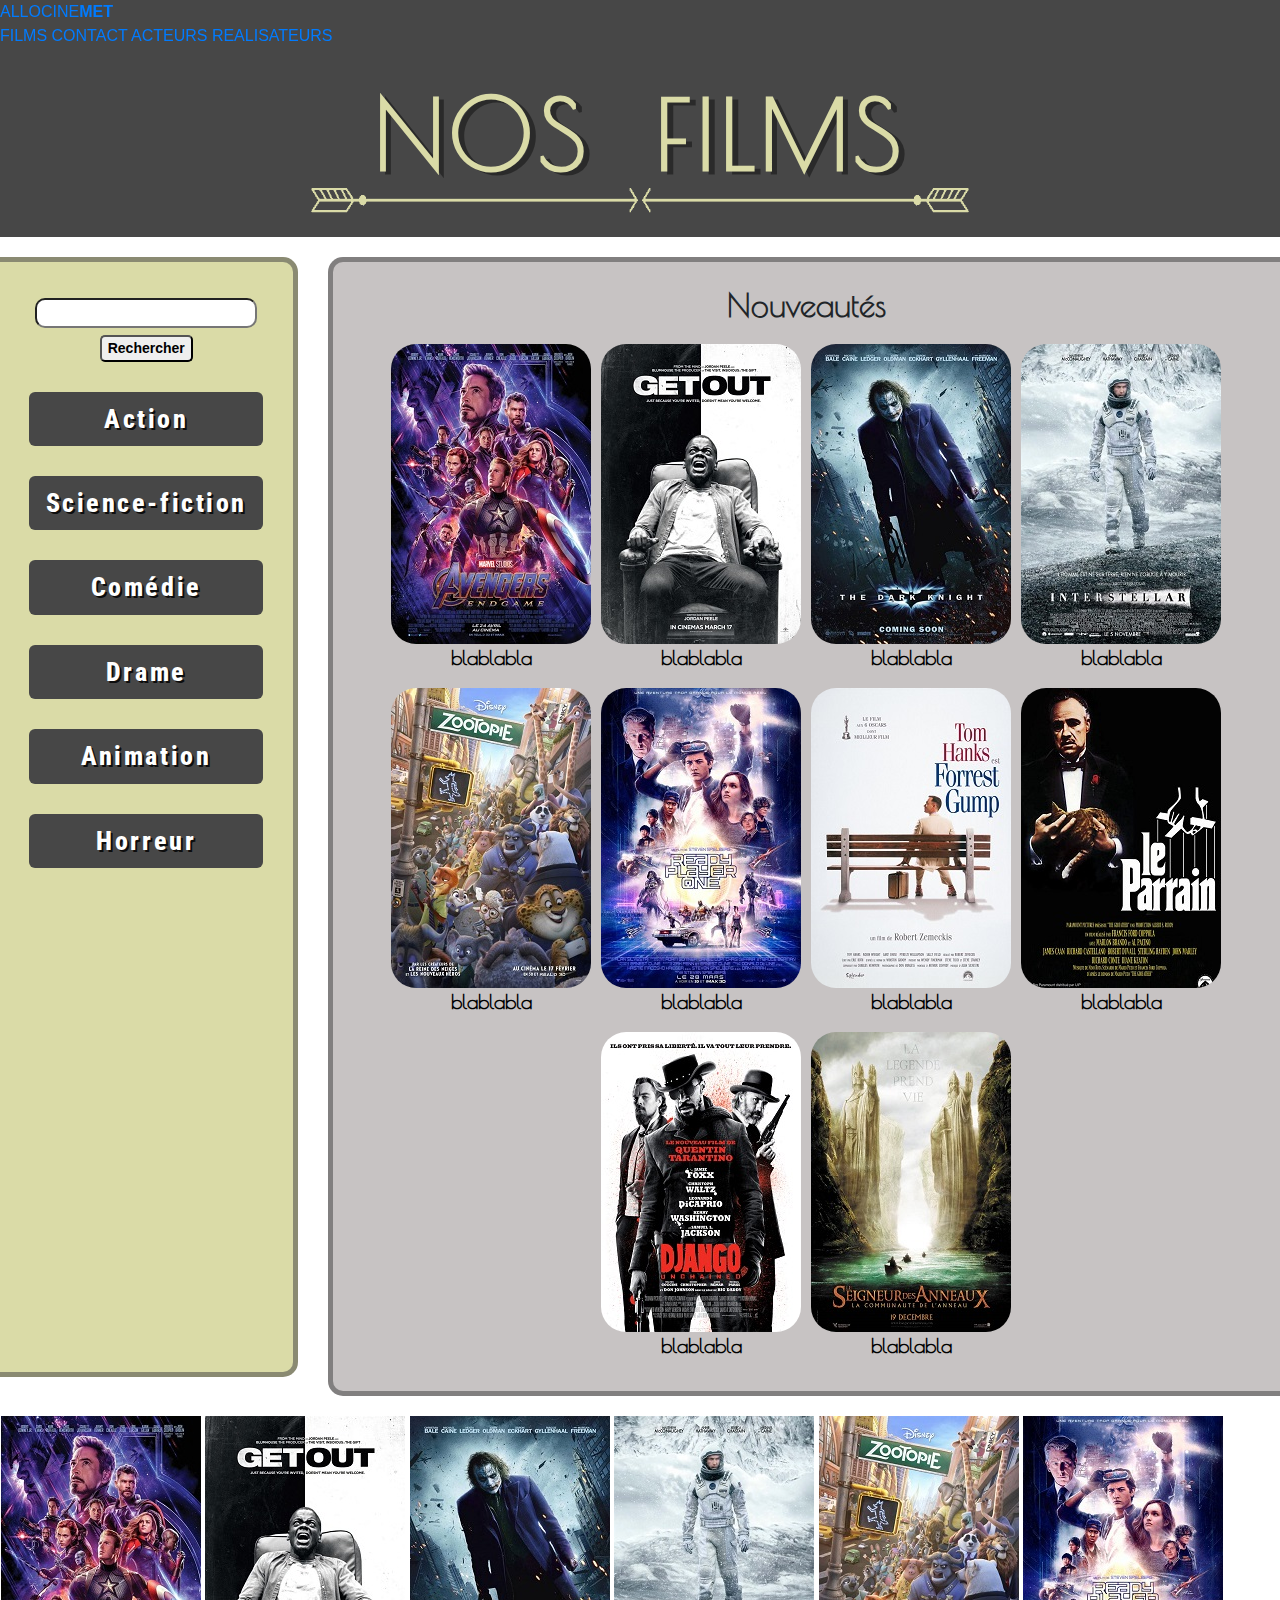
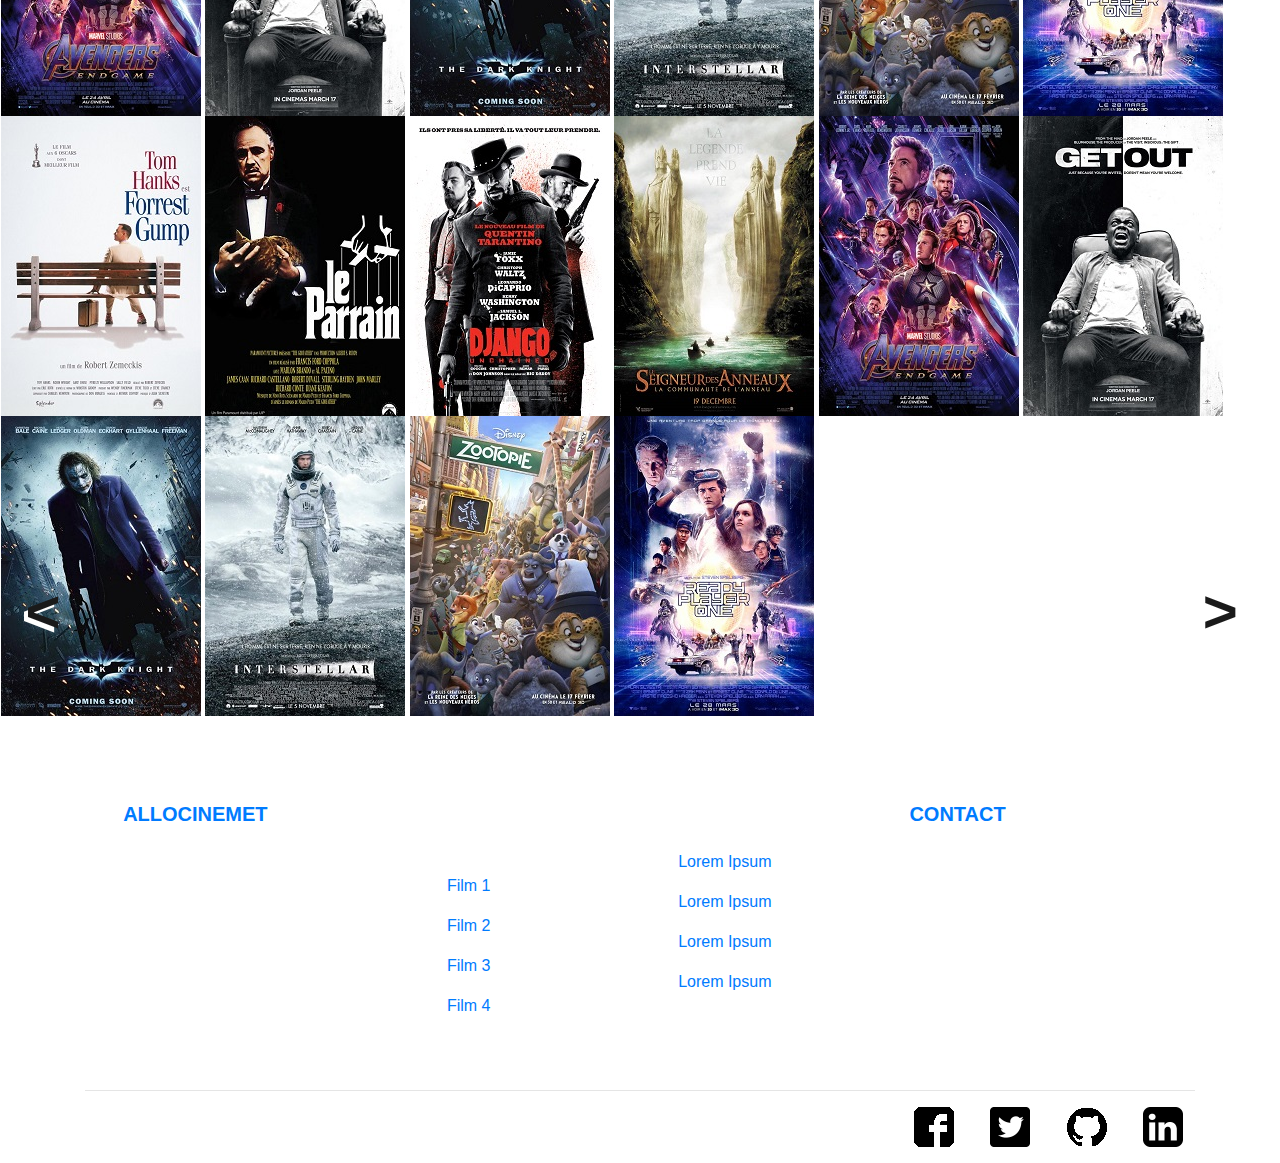
<file: allo_films.html>
<!DOCTYPE html>
<html lang="en">

<head>
    <meta charset="UTF-8">
    <meta name="viewport" content="width=device-width, initial-scale=1.0">
    <meta http-equiv="X-UA-Compatible" content="ie=edge">
    <title>Document</title>
    <link href="https://fonts.googleapis.com/css?family=Poiret+One" rel="stylesheet">
    <link href="https://fonts.googleapis.com/css?family=Roboto+Condensed" rel="stylesheet">
    <link src="css/animate.css" rel="stylesheet">
    <link rel="stylesheet" href="https://stackpath.bootstrapcdn.com/bootstrap/4.3.1/css/bootstrap.min.css"
        integrity="sha384-ggOyR0iXCbMQv3Xipma34MD+dH/1fQ784/j6cY/iJTQUOhcWr7x9JvoRxT2MZw1T" crossorigin="anonymous">
    <link rel="stylesheet" href="css/allo_films.css">
    <link rel="stylesheet" href="css/animate.css">

</head>

<body>

    <!--//////////////////////////////  NAVBAR  \\\\\\\\\\\\\\\\\\\\\\\\\\\\\\\\\\\\\\\\-->

    <header id="haut">
        <nav class="fixed-top" id="link_nav">
            <a href="index.html" id="logo">ALLOCINE<strong>MET</strong></a>
            <div id="Navbar">
                <a class="liens" href="allo_films.html">FILMS </a>
                <a class="liens" href="contact.html">CONTACT </a>
                <a class="liens" href="acteur.html">ACTEURS </a>
                <a class="liens" href="realisateur.html">REALISATEURS </a>
            </div>
            <div class="m-nav-toggle">
                <span class="m-toggle-icon"></span>
            </div>
        </nav>
    </header>

    <!--//////////////////////////////  HEADER  \\\\\\\\\\\\\\\\\\\\\\\\\\\\\\\\\\\\\\\\-->

    <div class="header_films">
        <h1>NOS FILMS</h1>
        <div class="ligne">
            <img class="ligne_g fadeInLeft animated" src="img/ligne_g.png">
            <img class="ligne_d fadeInRight animated" src="img/ligne_d.png">
        </div>
    </div>

    <!--//////////////////////////////  LISTE GAUCHE  \\\\\\\\\\\\\\\\\\\\\\\\\\\\\\\\\\\\\\\\-->

    <div class="row nopadding" id="liste_films">
        <div class="col-lg-3 col-md-4 col-sm-4">
            <div class="menu_films">
                <ul id="menu-accordeon">
                    <input type="search" id="site-search" name="q" aria-label="Search through site content">

                    <button>Rechercher</button>

                    <li><a href="#" class="collapsible">Action</a>
                        <ul>
                            <li><a href="#">Top 2019</a></li>
                            <li><a href="#">Meilleurs films</a></li>
                            <li><a href="#">Box office</a></li>
                            <li><a href="#">Tous les films</a></li>
                        </ul>
                    </li>
                    <li><a href="#" class="collapsible">Science-fiction</a>
                        <ul>
                            <li><a href="#">Top 2019</a></li>
                            <li><a href="#">Meilleurs films</a></li>
                            <li><a href="#">Box office</a></li>
                            <li><a href="#">Tous les films</a></li>
                        </ul>
                    </li>
                    <li><a href="#" class="collapsible">Comédie</a>
                        <ul>
                            <li><a href="#">Top 2019</a></li>
                            <li><a href="#">Meilleurs films</a></li>
                            <li><a href="#">Box office</a></li>
                            <li><a href="#">Tous les films</a></li>
                        </ul>
                    </li>
                    <li><a href="#" class="collapsible">Drame</a>
                        <ul>
                            <li><a href="#">Top 2019</a></li>
                            <li><a href="#">Meilleurs films</a></li>
                            <li><a href="#">Box office</a></li>
                            <li><a href="#">Tous les films</a></li>
                        </ul>
                    </li>
                    <li><a href="#" class="collapsible">Animation</a>
                        <ul>
                            <li><a href="#">Top 2019</a></li>
                            <li><a href="#">Meilleurs films</a></li>
                            <li><a href="#">Box office</a></li>
                            <li><a href="#">Tous les films</a></li>
                        </ul>
                    </li>
                    <li><a href="#" class="collapsible">Horreur</a>
                        <ul>
                            <li><a href="#">Top 2019</a></li>
                            <li><a href="#">Meilleurs films</a></li>
                            <li><a href="#">Box office</a></li>
                            <li><a href="#">Tous les films</a></li>
                        </ul>
                    </li>
                </ul>
            </div>

            <!--//////////////////////////////  LISTE GAUCHE POUR SMARTPHONE  \\\\\\\\\\\\\\\\\\\\\\\\\\\\\\\\\\\\\\\\-->

            <div class="menu_films_portable">
                <ul id="menu-accordeon">
                    <input type="search" id="site-search" name="q" aria-label="Search through site content">
                    <button>Rechercher</button>
                    <li><a href="#" class="collapsible">Films</a>
                        <ul>
                            <li><a href="#" class="collapsible">Action</a>

                            </li>
                            <li><a href="#" class="collapsible">Science-fiction</a>

                            </li>
                            <li><a href="#" class="collapsible">Comédie</a>

                            </li>
                            <li><a href="#" class="collapsible">Drame</a>

                            </li>
                            <li><a href="#" class="collapsible">Animation</a>

                            </li>
                            <li><a href="#" class="collapsible">Horreur</a>

                            </li>
                        </ul>
                    </li>
                </ul>
            </div>
        </div>

        <!--//////////////////////////////  MINIATURES FILMS DROITE  \\\\\\\\\\\\\\\\\\\\\\\\\\\\\\\\\\\\\\\\-->

        <div class="col-lg-9 col-md-8 col-sm-8">
            <div class="liens_films fadeInUp animated">
                <div class="titre"> Nouveautés </div><br />
                <a href="content.html"><img class="effect " src="img/1.jpg" id="action">
                    <p>blablabla</p>
                </a>
                <a href="content.html"><img class="effect " src="img/2.jpg" id="science-fiction">
                    <p>blablabla</p>
                </a>
                <a href="content.html"><img class="effect " src="img/3.jpg" id="horreur">
                    <p>blablabla</p>
                </a>
                <a href="content.html"><img class="effect " src="img/4.jpg" id="action">
                    <p>blablabla</p>
                </a>
                <a href="content.html"><img class="effect " src="img/5.jpg" id="science-fiction">
                    <p>blablabla</p>
                </a>
                <a href="content.html"><img class="effect " src="img/6.jpg" id="horreur">
                    <p>blablabla</p>
                </a>
                <a href="content.html"><img class="effect " src="img/7.jpg" id="action">
                    <p>blablabla</p>
                </a>
                <a href="content.html"><img class="effect " src="img/8.jpg" id="science-fiction">
                    <p>blablabla</p>
                </a>
                <a href="content.html"><img class="effect " src="img/9.jpg" id="horreur">
                    <p>blablabla</p>
                </a>
                <a href="content.html"><img class="effect " src="img/10.jpg" id="action">
                    <p>blablabla</p>
                </a>
            </div>
        </div>

        <!--//////////////////////////////  CAROUSEL SIEMA  \\\\\\\\\\\\\\\\\\\\\\\\\\\\\\\\\\\\\\\\-->

        <div class="siema">
            <img src="img/1.jpg">
            <img src="img/2.jpg">
            <img src="img/3.jpg">
            <img src="img/4.jpg">
            <img src="img/5.jpg">
            <img src="img/6.jpg">
            <img src="img/7.jpg">
            <img src="img/8.jpg">
            <img src="img/9.jpg">
            <img src="img/10.jpg">
            <img src="img/1.jpg">
            <img src="img/2.jpg">
            <img src="img/3.jpg">
            <img src="img/4.jpg">
            <img src="img/5.jpg">
            <img src="img/6.jpg">
        </div>

        <button class="prev">
            <p>
                <</p> </button> <button class="next">
                    <p>></p>
        </button>
    </div>

    <!--            APPARITION IMAGE SELON SCROLL 
    <script src="https://cdnjs.cloudflare.com/ajax/libs/gsap/2.1.2/TweenMax.min.js"></script>
    <script>
var derniere_position_de_scroll_connue = 0;
function faireQuelqueChose(position_scroll) {
  // faire quelque chose avec la position du scroll
}
window.addEventListener(function(e) {
           //     TweenMax.to('.liens_films', 4, {y: -800, ease: Elastic.easeOut.config(0.5, 0.2) });
                TweenLite.to('.liens_films', 0.8, {delay: 1, ease: Power1.easeOut, y: -800, opacity: 1 });
            })
        
        </script>
        -->


    <!--//////////////////////////////  FOOTER  \\\\\\\\\\\\\\\\\\\\\\\\\\\\\\\\\\\\\\\\-->

    <footer id="footer" class="page-footer font-small text-white mdb-color pt-4">

        <!-- Footer Links -->
        <div class="container text-center text-md-left ">

            <!-- Footer links -->
            <div class="row text-center text-md-left mt-3 pb-3 mx-auto">

                <!-- Grid column -->
                <div class="col-sm-12 col-md-3 col-lg-3 col-xl-3 mx-auto mt-3">
                    <h5 class=" text-uppercase mb-4  font-weight-bold text-white"><a href="index.html"> AllocineMET</a>
                    </h5>
                    <p>Lorem ipsum dolor sit amet, consectetur adipiscing elit, sed do eiusmod tempor incididunt ut
                        labore et dolore magna aliqua. Ut enim ad minim veniam,
                        quis nostrud exercitation ullamco laboris nisi ut aliquip ex ea commodo consequat.</p>
                </div>
                <!-- Grid column -->

                <hr class="w-100 clearfix d-md-none">

                <!-- Grid column -->
                <div class="col-sm-3 col-md-2 col-lg-2 col-xl-2 mx-auto mt-3" id="foot">
                    <h5 class="text-uppercase mb-4 font-weight-bold">Films à l'affiche</h5>
                    <p>
                        <a href="#">Film 1</a>
                    </p>
                    <p>
                        <a href="#">Film 2</a>
                    </p>
                    <p>
                        <a href="#">Film 3</a>
                    </p>
                    <p>
                        <a href="#">Film 4</a>
                    </p>
                </div>
                <!-- Grid column -->

                <hr class="w-100 clearfix d-md-none" id="foot">

                <!-- Grid column -->
                <div class="col-sm-3 col-md-3 col-lg-2 col-xl-2 mx-auto mt-3" id="foot">
                    <h5 class="text-uppercase mb-4 font-weight-bold">Liens utiles</h5>
                    <p>
                        <a href="https://simplon.co/">Lorem Ipsum</a>
                    </p>
                    <p>
                        <a href="https://simplon-charleville.fr/">Lorem Ipsum</a>
                    </p>
                    <p>
                        <a href="#!">Lorem Ipsum</a>
                    </p>
                    <p>
                        <a href="#">Lorem Ipsum</a>
                    </p>
                </div>

                <!-- Grid column -->
                <hr class="w-100 clearfix d-md-none" id="foot">

                <!-- Grid column -->
                <div class="col-sm-6 col-md-4 col-lg-3 col-xl-3 mx-auto mt-3">
                    <h5 class="text-uppercase mb-4 font-weight-bold"><a href="contact.php">Contact</a></h5>
                    <p>
                        AllocineMET</p>
                    <p>
                        www.AllocineMET.net</p>
                    <p>
                        TEL +33 6 52 50 05 35</p>
                    <p>
                        TEL +33 6 87 26 69 70</p>
                </div>
                <!-- Grid column -->

            </div>
            <!-- Footer links -->

            <hr class="hr-footer">

            <!-- Grid row -->
            <div class="row d-flex align-items-center">

                <!-- Grid column -->
                <div class="col-md-6 col-lg-7">

                    <!--Copyright-->
                    <p class="text-center text-md-left">© 2019 Copyright: AllocineMET

                    </p>

                </div>
                <!-- Grid column -->

                <!-- Grid column -->
                <div class="col-md-6 col-lg-5 ml-lg-0">

                    <!-- Social buttons -->
                    <div class="text-center text-md-right">
                        <ul class="list-unstyled list-inline">
                            <li class="list-inline-item">
                                <a class="btn-floating btn-sm rgba-white-slight mx-1" href="https://www.facebook.com/">
                                    <img src="img/facebook.png" title="facebook">
                                </a>
                            </li>
                            <li class="list-inline-item">
                                <a class="btn-floating btn-sm rgba-white-slight mx-1" href="https://twitter.com/">
                                    <img src="img/twitter.png" title="twitter">
                                </a>
                            </li>
                            <li class="list-inline-item">
                                <a class="btn-floating btn-sm rgba-white-slight mx-1" href="https://github.com/">
                                    <img src="img/github.png" title="github">
                                </a>
                            </li>
                            <li class="list-inline-item">
                                <a class="btn-floating btn-sm rgba-white-slight mx-1" href="https://fr.linkedin.com/">
                                    <img src="img/linkedin.png" title="linkedin">
                                </a>
                            </li>
                        </ul>
                    </div>

                </div>
                <!-- Grid column -->

            </div>
            <!-- Grid row -->

        </div>
        <!-- Footer Links -->

    </footer>

    <!--//////////////////////////////  BACK TO TOP BTN  \\\\\\\\\\\\\\\\\\\\\\\\\\\\\\\\\\\\\\\\-->

    <div><a id="cRetour" class="cInvisible" href="#haut"></a></div>


    <!--//////////////////////////////  SCRIPTS  \\\\\\\\\\\\\\\\\\\\\\\\\\\\\\\\\\\\\\\\-->

    <script src="https://code.jquery.com/jquery-3.4.0.slim.min.js"
        integrity="sha256-ZaXnYkHGqIhqTbJ6MB4l9Frs/r7U4jlx7ir8PJYBqbI=" crossorigin="anonymous"></script>
    <script src="js/siema.min.js"></script>
    <script src="js/allo_films.js"></script>

</body>

</html>
</file>
<file: css/allo_films.css>
body {
  margin: 0;
  padding: 0;
  overflow-x: hidden;
  box-sizing: 0;
}

.row {
  margin-left: -15px;
  margin-right: -15px;
}


/********************************** HEADER ***********************************/

.header_films {
  display: flex;
  align-items: center;
  flex-direction: column;
  justify-content: center;
  padding-bottom: 1%;
  width: 100%;
  min-height: 18vh;
  background-color: #474747
}

.ligne {
  flex-direction: row;
  text-align: center;
}

.ligne_g {
  margin-top: -25px;
  height: 10%;
  width: 35%;
}

.ligne_d {
  margin-top: -25px;
  height: 10%;
  width: 35%;
}

.header_films h1 {
  color: #dadba7;
  text-align: center;
  font-family: 'Poiret One', cursive;
  text-shadow: .06em .03em rgba(0, 0, 0, 0.404);
  font-size: 6em;
  font-weight: 600;
  word-spacing: 0.4em;
  letter-spacing: 0.05em;
  margin-top: 0.8em;
}

/********************************** LISTE FILMS ***********************************/

#liste_films {
  background-color: white;
}

.menu_films {
  border-radius: 0px 15px 15px 0px;
  margin-top: 20px;
  margin-bottom: 20px;
  background-color: #dadba7;
  height: 95%;
  border-right: solid 5px #4747478a;
  border-top: solid 5px #4747478a;
  border-bottom: solid 5px #4747478a;
}

.menu_films_portable {
  display: none;
}

input {
  width: 95%;
  margin: .4rem 0;
  border-radius: 10px;
}

button {
  border-radius: 5px;
  font-size: 14px;
  font-weight: 600;
}

#menu-accordeon {
  padding: 0;
  padding-top: 30px;
  margin-left: auto;
  margin-right: auto;
  list-style: none;
  text-align: center;
  width: 80%;
}

#menu-accordeon ul {
  padding: 0;
  list-style: none;
  text-align: center;
}

#menu-accordeon li {
  margin-top: 30px;
  background-color: #474747;
  border-radius: 6px;
  margin-bottom: 2px;

}

#menu-accordeon li li {
  max-height: 0;
  overflow: hidden;
  transition: all 2s;
  border-radius: 0;
  background: #444;
  box-shadow: none;
  border: none;
  margin: 0
}

#menu-accordeon a {
  display: block;
  text-decoration: none;
  color: white;
  text-shadow: 2px 2px rgba(0, 0, 0, 0.822);
  padding: 8px 0;
  font-family: 'Roboto Condensed', sans-serif;
  letter-spacing: 0.1em;
  font-size: 1.6em;
  font-weight: 800;
}

#menu-accordeon ul li a,
#menu-accordeon li:hover li a {
  font-size: 1em
}

#menu-accordeon li:hover {
  background: #616161
}

#menu-accordeon li li:hover {
  background: #999;
}

#menu-accordeon ul li:last-child {
  border-radius: 0 0 6px 6px;
  border: none;
}

#menu-accordeon li:hover li {
  max-height: 15em;
}

.js #grid li {
  display: none;
  opacity: 0;
}


/********************************** LIENS FILMS ***********************************/

.liens_films {
  overflow: hidden;
  border-radius: 15px 0px 0px 15px;
  margin-top: 20px;
  margin-bottom: 20px;
  padding-bottom: 30px;
  display: flex;
  flex-direction: row;
  flex-wrap: wrap;
  justify-content: center;
  background-color: #c7c3c3;
  border-left: solid 5px #4747478a;
  border-top: solid 5px #4747478a;
  border-bottom: solid 5px #4747478a;
}

.liens_films p {
  text-align: center;
  font-size: 20px;
  font-family: 'Poiret One', cursive;
  color: black;
  font-weight: 600;
  margin-bottom: 0em;
  margin-top: -0.3em;
}

.liens_films a {
  text-decoration: none;
}


.titre {
  margin-top: 2%;
  margin-left: 40%;
  margin-right: 40%;
  font-family: 'Poiret One', cursive;
  font-size: 2em;
  font-weight: 600;
}


.effect {
  border-radius: 25px;
  width: 200px;
  height: 300px;
  margin: 5px;
  margin-top: 15px;
}


.effect:hover {
  transform: scale(1.2);
  border: 5px solid #494343be;
  box-shadow: 2px 10px 178px 0px rgba(255, 255, 255, 0.75);
  -webkit-box-shadow: 2px 10px 178px 0px rgba(255, 255, 255, 0.75);
  -moz-box-shadow: 2px 10px 178px 0px rgba(255, 255, 255, 0.75);
  transition: all 0.6s ease-in-out;
}


/********************************** CAROUSEL ***********************************/

button:focus {
  outline: 0;
}

.prev {
  margin-top: -10em;
  height: 60px;
  width: 60px;
  margin-left: 2em;
  background-color: transparent;
  z-index: 10;
  border: none;
  text-shadow: -4px 4px white;
}

.next {
  margin-top: -10em;
  height: 60px;
  width: 60px;
  margin-left: 92%;
  background-color: transparent;
  z-index: 10;
  border: none;
  text-shadow: 4px 4px white;
}

.next p,
.prev p {
  color: #1a1a1a;
  margin-top: -40px;
  font-weight: 900;
  font-size: 60px;
}

.next p:hover,
.prev p:hover {
  color: #c7c3c3;
}

.siema {
  margin-bottom: 30px;
  margin-left: 1em;
}

/********************************** BACK TO TOP ***********************************/

a#cRetour {
  border-radius: 3px;
  padding: 10px;
  font-size: 15px;
  text-align: center;
  color: #fff;
  background: #474747;
  position: fixed;
  right: 20px;
  opacity: 1;
  z-index: 99999;
  transition: all ease-in 0.2s;
  backface-visibility: hidden;
  -webkit-backface-visibility: hidden;
  text-decoration: none;
}

a#cRetour:before {
  content: "\25b2";
}

a#cRetour:hover {
  background: rgba(0, 0, 0, 1);
  transition: all ease-in 0.2s;
}

a#cRetour.cInvisible {
  bottom: -35px;
  opacity: 0;
  transition: all ease-in 0.5s;
}

a#cRetour.cVisible {
  bottom: 20px;
  opacity: 1;
}


/********************************** MEDIA QUERIES ***********************************/

@media only screen and (max-width: 1199px) {

  .effect {
    width: 170px;
    height: 240px;
  }
}

@media only screen and (max-width: 880px) {

  .header_films h1 {
    margin-top: 1em;
    font-size: 4.2em;
  }

  .effect {
    width: 150px;
    height: 200px;
  }
}

@media only screen and (max-width: 767px) {

  #Navbar {
    transform: translateY(-100%);
    display: flex;
    flex-direction: column;
    position: absolute;
    justify-content: center;
    align-items: center;
    top: 0;
    left: 0;
    width: 100%;
    height: 100vh;
    background-color: #474747;
  }

  .m-nav-toggle {
    margin-left: 60%;
    display: flex;
    z-index: 999;
  }

  .liens {
    text-decoration: none;
    color: whitesmoke;
    font-size: 40px;
    margin-top: 50px;
    border-block-end: solid 1px rgb(255, 255, 255);
  }

  .header_films h1 {
    margin-top: 1em;
    font-size: 3.6em;
  }

  .effect {
    width: 120px;
    height: 170px;
  }

}

@media only screen and (max-width: 576px) {

  .m-nav-toggle {
    margin-left: 45%;
  }

  .header_films {
    width: 104%;
  }

  .header_films h1 {
    font-size: 3em;
    font-weight: 600;
    margin-top: 1em;
  }

  .menu_films {
    display: none;
  }

  .menu_films_portable {
    display: block;
    margin-top: 20px;
    padding-bottom: 25px;
    background-color: #dadba7;
    height: 70%;
    border-top: solid 5px #4747478a;
    border-bottom: solid 5px #4747478a;
  }

  #menu-accordeon {
    padding-top: 5px;
    margin-bottom: 25px;
    width: 60%;
  }

  #menu-accordeon li {
    margin-top: 10px;
  }

  .none {
    display: none;
  }

  #menu-accordeon a {
    padding: 0;
    margin-top: 10px;
  }

  .col,
  .col-1,
  .col-10,
  .col-11,
  .col-12,
  .col-2,
  .col-3,
  .col-4,
  .col-5,
  .col-6,
  .col-7,
  .col-8,
  .col-9,
  .col-auto,
  .col-lg,
  .col-lg-1,
  .col-lg-10,
  .col-lg-11,
  .col-lg-12,
  .col-lg-2,
  .col-lg-3,
  .col-lg-4,
  .col-lg-5,
  .col-lg-6,
  .col-lg-7,
  .col-lg-8,
  .col-lg-9,
  .col-lg-auto,
  .col-md,
  .col-md-1,
  .col-md-10,
  .col-md-11,
  .col-md-12,
  .col-md-2,
  .col-md-3,
  .col-md-4,
  .col-md-5,
  .col-md-6,
  .col-md-7,
  .col-md-8,
  .col-md-9,
  .col-md-auto,
  .col-sm,
  .col-sm-1,
  .col-sm-10,
  .col-sm-11,
  .col-sm-12,
  .col-sm-2,
  .col-sm-3,
  .col-sm-4,
  .col-sm-5,
  .col-sm-6,
  .col-sm-7,
  .col-sm-8,
  .col-sm-9,
  .col-sm-auto,
  .col-xl,
  .col-xl-1,
  .col-xl-10,
  .col-xl-11,
  .col-xl-12,
  .col-xl-2,
  .col-xl-3,
  .col-xl-4,
  .col-xl-5,
  .col-xl-6,
  .col-xl-7,
  .col-xl-8,
  .col-xl-9,
  .col-xl-auto {
    padding-left: 0;
    padding-right: 0;
    margin-bottom: -18px;
  }


  .liens_films {
    border-radius: 0;
    margin-top: 0;
  }

  .effect {
    width: 100px;
    height: 150px;
  }

  .next {
    margin-left: 80%;
  }

  .siema {
    margin-top: 20px;
    margin-bottom: 30px;
    margin-left: 1em;
  }

  #foot {
    display: none;
  }

}
</file>
